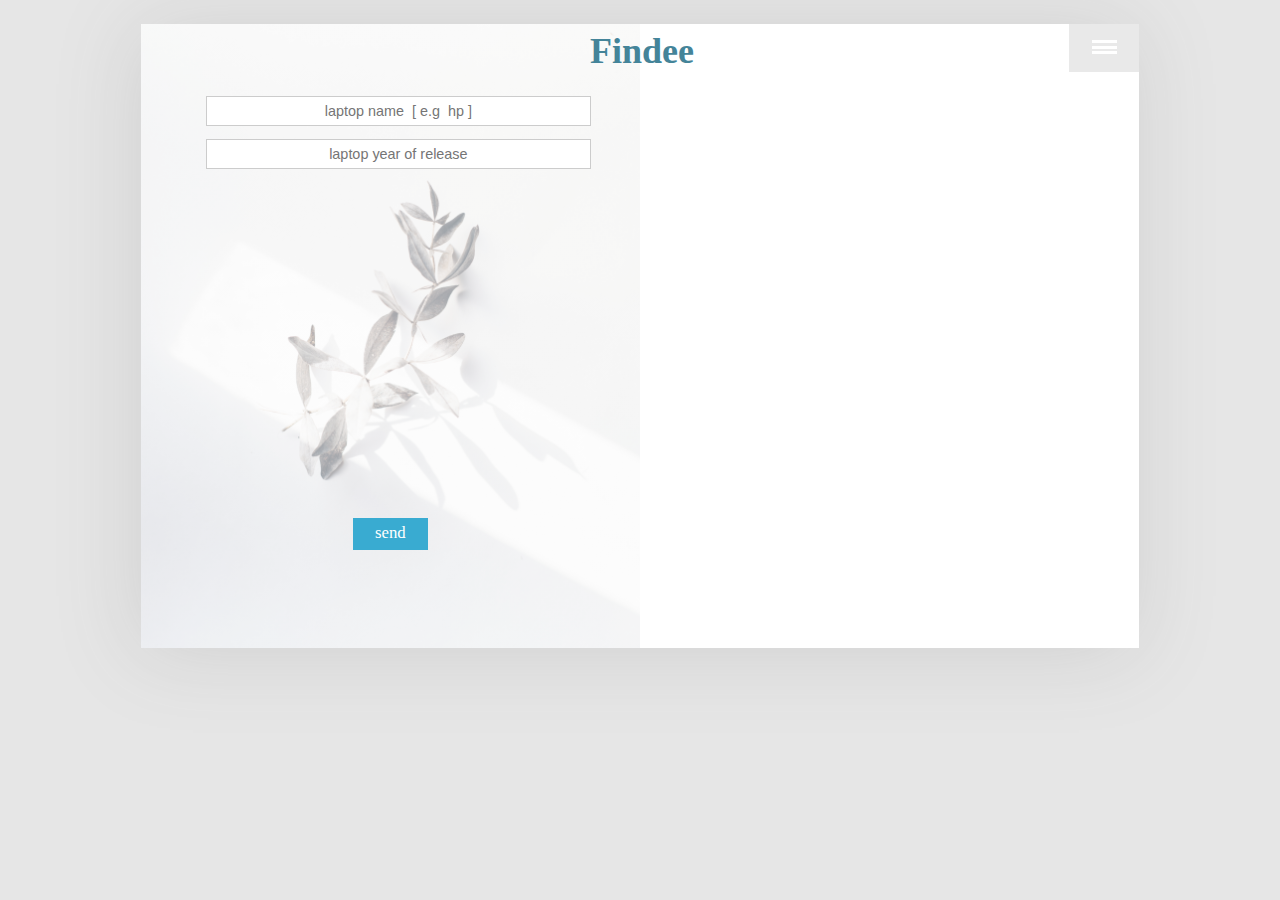
<file: index.html>
<!DOCTYPE html>
<html>
    <head>
        <title>Findee</title>
        <link type="text/css" rel="stylesheet" href="./sass/home.css">
    </head>
    <body>
        

         <div class="contaneir">
            <h1>Findee</h1>
        
              <div class="twoo">
                        <div class="contaneir__left">
                            <input id="Gee" type="text" class="contaneir__left--input one"  placeholder="laptop name  [ e.g  hp ]">
                            <input id="Aee"  type="text" class="contaneir__left--input two" placeholder="laptop year of release">
                            <div class="styler__button">send</div>

                            <div class="element">
                                <!---
                                <div class="laptop__name">%laptopName%</div>
                                <div class="laptop__yearOfRelease">%yearOfRelease%</div>
                                <div class="laptop__batteryModel">%batteryModel%</div>
                                <div class="laptop__batteryPrice">%batteryPrice%</div>
                                -->
                            </div>
                        </div>
        
                        <div class="contaneir__right">      
                            <div class="image__contaneir">
                                <!------
                                        <img class="image"src= ./img/IMG-20201006-WA0005.jpg>
                                        <img class="image"src= ./img/IMG-20201006-WA0005.jpg>
                                        <div class="all__sider">
                                            <img class="imageB"src= ./img/IMG-20201006-WA0005.jpg>
                                            <img class="imageB"src= ./img/IMG-20201006-WA0005.jpg>
                                            <img class="imageB"src= ./img/IMG-20201006-WA0005.jpg>
                                            <img class="imageB"src= ./img/IMG-20201006-WA0005.jpg>
                                        </div>
                                -->                        
                        </div>
                    </div>

              </div>

              <div class="popUp">
                  <div class="popUp__remove">
                    <svg class="popUp__remove--icon">
                        <use xlink:href="./img/SVG/sprite.svg#icon-minus"></use>
                    </svg>
                    remove
                  </div>
                  <div class="popUp__text">Please enter something in both input fields</div>
              </div>

              <div class="back">back</div>

              <div class="popUp2">
                <div class="popUp2__remove">
                  <svg class="popUp2__remove--icon">
                      <use xlink:href="./img/SVG/sprite.svg#icon-minus"></use>
                  </svg>
                  remove
                </div>
                <div class="popUp2__text">We don't recognise this laptop 
                           please click the burger icon on your top right corner
                           and see if you can find your battery model.
                </div>
              </div>
             <div class="burger__icon">
                 <div class="burger__icon--one"></div>
                 <div class="burger__icon--two"></div>
                 <div class="burger__icon--three"></div>
             </div>

            </div>
        </div>

        
            <!---navigation bar content-->
            <div class="nav__contaneir">
                <h1>Findee</h1>
                <div class="nav__contaneir--remover">
                    <svg class="nav__contaneirRemover--icon">
                        <use xlink:href="./img/SVG/sprite.svg#icon-cross"></use>
                    </svg>
                </div>
    
                <!----CONTANEIR FOR ALPTOP AND BATTERY-->
                <div class="contaneir__grid">

                    <!--LAPTOP-->
                    <div class="contaneir__grid--laptop">
                        <div class="laptop__brand">
                            <svg class="iconn">
                                <use xlink:href="./img/brands/SVG/sprite.svg#icon-dell"></use>
                            </svg>
                        </div>
                        <div class="laptop__actual"><img src="img/dell-xps-13.png" class="ema"></div>
                        <div class="laptop__description">Laptop name: Dell Latitude</div>
                        <div class="laptop__images">
                            <div class="image__left"><img src="img/dell-xps-13.png" class="emae"></div>
                            <div class="image__right"><img src="img/dell-xps-13.png" class="emae"></div>
                            <div class="image__front"><img src="img/dell-xps-13.png" class="emae"></div>
                            <div class="image__back"><img src="img/dell-xps-13.png" class="emae"></div>  
                        </div>
                    </div>

                    <!--BATTERY-->
                    <div class="contaneir__grid--battery">
                        <div class="battery__main"><img class="bb"src= ./img/IMG-20201006-WA0007.jpg></div>
                    </div>

                </div>


                <!----CONTANEIR FOR ALPTOP AND BATTERY-->
                <div class="contaneir__grid">

                    <!--LAPTOP-->
                    <div class="contaneir__grid--laptop">
                        <div class="laptop__brand">
                            <svg class="iconn">
                                <use xlink:href="./img/brands/SVG/sprite.svg#icon-apple"></use>
                            </svg>
                        </div>
                        <div class="laptop__actual"><img src="./img/macbook-pro-15.jpg" class="ema"></div>
                        <div class="laptop__description">Laptop name: MacBook 3 series</div>
                        <div class="laptop__images">
                            <div class="image__left"><img src="./img/samsung-notebook-9.jpg" class="emae"></div>
                            <div class="image__right"><img src="./img/samsung-notebook-9.jpg" class="emae"></div>
                            <div class="image__front"><img src="./img/samsung-notebook-9.jpg" class="emae"></div>
                            <div class="image__back"><img src="./img/samsung-notebook-9.jpg" class="emae"></div>  
                        </div>
                    </div>

                    <!--BATTERY-->
                    <div class="contaneir__grid--battery">
                        <div class="battery__main"><img class="bb"src= ./img/IMG-20201006-WA0010.jpg></div>
                    </div>

                </div>

            </div>

            <div class="developer__side">
                <div class="developer__side--info">
                    <div class="justText">!! Hello Developer</div>
                    <input type="text" placeholder="laptop name" class="namee">
                    <input type="text" placeholder="year of release" class="year">
                    <input type="text" placeholder="batteryModel" class="batteryModel">
                </div>
                <div class="developer__side--pic">
                   <div class="border">
                       <!---
                        
                       -->
                       <input type="file" class="img" name="img" accept="image/*">
                       <input type="submit" class="subb">
                   </div>
                </div>
            </div>

        <script src="sass/script.js"></script>
    </body>
</html>





<!---
    <div class="text">available brands:</div>
    <div class="icons">
    <div class="brand">

        </div>
        <div class="brand">
        <svg class="brand__icon">
            <use xlink:href="./img/brands/SVG/sprite.svg#icon-dell"></use>
        </svg>
        </div>
        <div class="brand">
        <svg class="brand__icon">
            <use  xlink:href="./img/brands/SVG/sprite.svg#icon-apple"></use>
        </svg>
        </div>
        <div class="brand">
        <svg class="brand__icon" id="a">
            <use xlink:href="./img/brands/SVG/sprite.svg#icon-lenovo"></use>
        </svg>
        </div>
        <div class="brand">
        <svg class="brand__icon" id="b">
            <use xlink:href="./img/brands/SVG/sprite.svg#icon-samsung"></use>
        </svg>
        </div>
-->
</file>
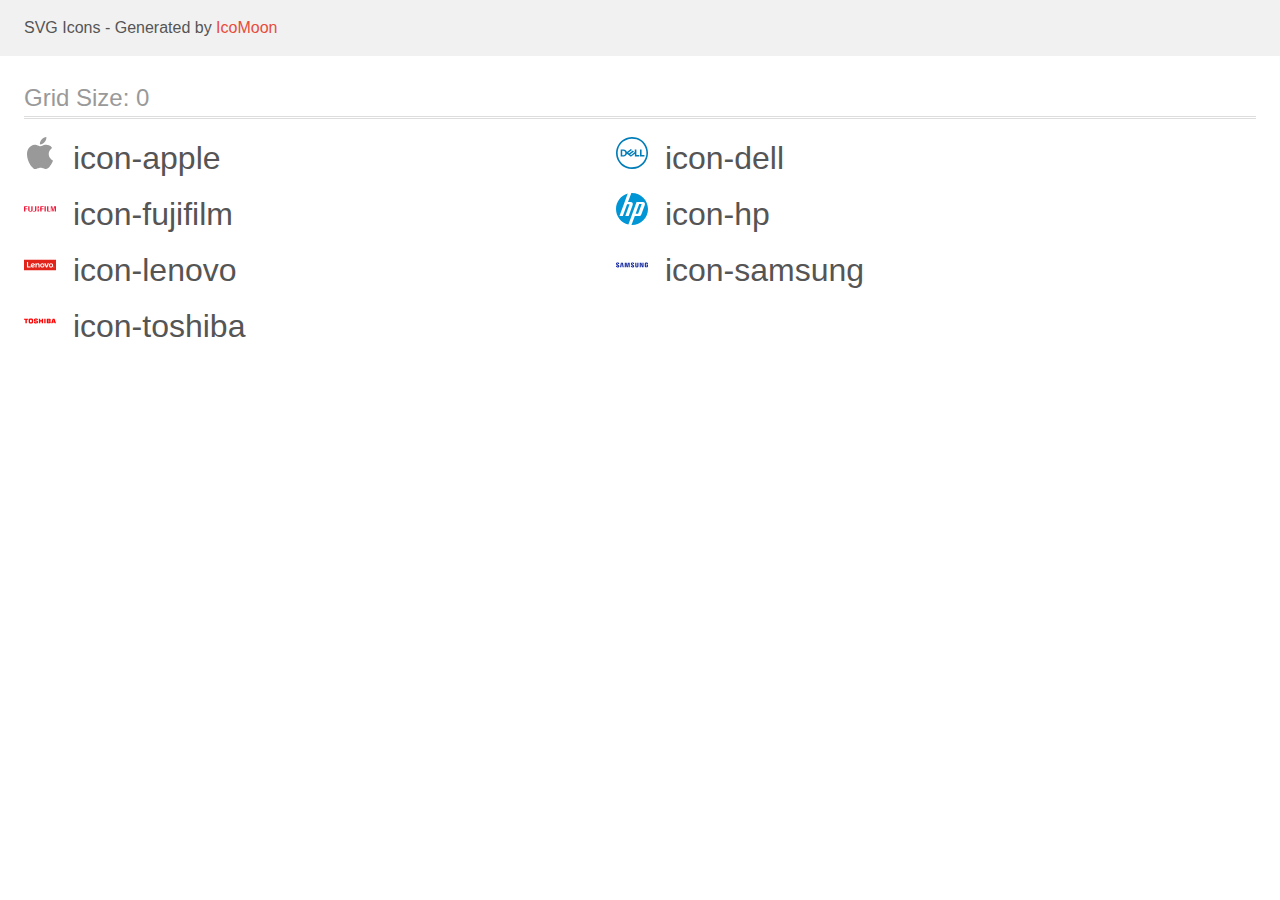
<file: img/brands/demo.html>
<!doctype html>
<html>
<head>
    <title>IcoMoon - SVG Icons</title>
    <meta charset="utf-8">
    <meta name="viewport" content="width=device-width, initial-scale=1">
    <link rel="stylesheet" href="demo-files/demo.css">
    <link rel="stylesheet" href="style.css">
</head>
<body>
<svg aria-hidden="true" style="position: absolute; width: 0; height: 0; overflow: hidden;" version="1.1" xmlns="http://www.w3.org/2000/svg" xmlns:xlink="http://www.w3.org/1999/xlink">
<defs>
<symbol id="icon-apple" viewBox="0 0 32 32">
<path fill="#999" style="fill: var(--color1, #999)" d="M9.437 31.4c-0.631-0.421-1.191-0.937-1.659-1.533-0.511-0.617-0.984-1.267-1.419-1.939-1.021-1.493-1.82-3.127-2.373-4.848-0.667-2.003-0.991-3.92-0.991-5.796 0-2.093 0.453-3.92 1.336-5.453 0.653-1.2 1.627-2.204 2.8-2.909 1.133-0.707 2.453-1.093 3.787-1.12 0.467 0 0.973 0.067 1.507 0.2 0.387 0.107 0.853 0.28 1.427 0.493 0.733 0.28 1.133 0.453 1.267 0.493 0.427 0.16 0.787 0.227 1.067 0.227 0.213 0 0.52-0.067 0.86-0.173 0.193-0.067 0.56-0.187 1.080-0.413 0.515-0.187 0.923-0.347 1.247-0.467 0.493-0.147 0.971-0.28 1.4-0.347 0.52-0.080 1.036-0.107 1.531-0.067 0.947 0.067 1.813 0.267 2.587 0.56 1.36 0.547 2.457 1.4 3.276 2.613-0.347 0.213-0.667 0.461-0.967 0.733-0.649 0.573-1.2 1.253-1.64 2.007-0.573 1.027-0.867 2.187-0.859 3.36 0.020 1.444 0.387 2.713 1.12 3.813 0.516 0.8 1.205 1.485 2.045 2.048 0.413 0.28 0.776 0.473 1.12 0.6-0.16 0.5-0.336 0.987-0.54 1.467-0.463 1.076-1.013 2.107-1.667 3.080-0.576 0.84-1.029 1.467-1.373 1.88-0.536 0.64-1.053 1.12-1.573 1.463-0.573 0.38-1.247 0.581-1.936 0.581-0.467 0.020-0.933-0.040-1.379-0.169-0.387-0.127-0.768-0.269-1.141-0.431-0.391-0.179-0.795-0.331-1.207-0.453-0.507-0.133-1.027-0.197-1.552-0.196-0.533 0-1.053 0.067-1.547 0.193-0.413 0.117-0.813 0.261-1.209 0.433-0.56 0.233-0.927 0.387-1.14 0.453-0.432 0.128-0.875 0.205-1.32 0.233-0.693 0-1.339-0.2-1.964-0.617zM18.576 6.787c-0.907 0.453-1.768 0.645-2.631 0.581-0.133-0.861 0-1.747 0.36-2.716 0.32-0.827 0.747-1.573 1.333-2.24 0.613-0.693 1.347-1.267 2.173-1.68 0.88-0.453 1.72-0.693 2.52-0.733 0.107 0.907 0 1.8-0.333 2.76-0.304 0.853-0.757 1.64-1.333 2.347-0.58 0.693-1.3 1.267-2.089 1.681z"></path>
</symbol>
<symbol id="icon-dell" viewBox="0 0 32 32">
<path fill="#007db8" style="fill: var(--color2, #007db8)" d="M23.951 19.467v-7.035h1.629v5.605h2.853v1.427zM10.905 15.083l3.973-3.056c0.375 0.304 0.747 0.611 1.121 0.916l-3.769 2.853 0.815 0.713 3.769-2.955c0.375 0.304 0.747 0.611 1.121 0.917-0.431 0.366-1.658 1.334-2.89 2.295l-0.879 0.66 0.813 0.715 3.773-3.060-0.001-2.648h1.631v5.605h2.955v1.427h-4.483v-2.649c-1.327 1.017-2.649 2.039-3.975 3.056l-3.975-3.056c-0.192 0.972-0.871 1.813-1.749 2.259-0.38 0.196-0.796 0.32-1.22 0.368-0.244 0.029-0.489 0.023-0.735 0.023h-2.513v-7.032h2.899c0.792 0.008 1.518 0.287 2.091 0.748l-0.007-0.005c0.605 0.48 1.037 1.163 1.236 1.907zM6.219 13.86v4.28l1.271-0.001c0.56-0.019 1.054-0.286 1.378-0.694l0.003-0.004c0.315-0.393 0.506-0.897 0.506-1.446 0-0.392-0.097-0.762-0.269-1.085l0.006 0.013c-0.266-0.507-0.731-0.88-1.288-1.018l-0.014-0.003c-0.221-0.053-0.451-0.040-0.676-0.043zM15.76 0h0.449c2.641 0.036 5.117 0.709 7.292 1.872l-0.085-0.042c2.209 1.178 4.049 2.775 5.47 4.699l0.031 0.044c1.883 2.541 3.032 5.725 3.083 9.175l0 0.012v0.48c-0.054 4.152-1.686 7.913-4.322 10.719l0.008-0.008c-2.873 3.063-6.927 4.989-11.432 5.049l-0.011 0h-0.481c-1.995-0.031-3.89-0.423-5.635-1.112l0.108 0.038c-2.231-0.882-4.13-2.166-5.695-3.777l-0.004-0.004c-1.67-1.716-2.962-3.808-3.735-6.137l-0.033-0.113c-0.462-1.385-0.741-2.981-0.768-4.639l-0-0.013v-0.481c0.056-3.184 1.040-6.128 2.692-8.585l-0.036 0.057c1.582-2.364 3.7-4.252 6.188-5.52l0.092-0.043c1.988-1.016 4.33-1.628 6.81-1.669l0.014-0zM15.556 1.64c-3.268 0.096-6.244 1.275-8.6 3.187l0.026-0.021c-1.959 1.586-3.477 3.642-4.392 5.999l-0.033 0.098c-0.586 1.513-0.926 3.264-0.926 5.094 0 2.072 0.435 4.043 1.22 5.825l-0.036-0.093c1.061 2.4 2.675 4.389 4.688 5.867l0.040 0.028c1.791 1.319 3.954 2.238 6.304 2.585l0.078 0.009c1.941 0.279 3.94 0.165 5.835-0.347 2.688-0.741 4.98-2.165 6.759-4.074l0.008-0.009c1.772-1.898 3.037-4.291 3.566-6.949l0.015-0.091c0.167-0.827 0.262-1.778 0.262-2.751 0-1.24-0.155-2.443-0.447-3.592l0.022 0.101c-1.232-4.82-4.782-8.602-9.363-10.139l-0.101-0.029c-1.33-0.449-2.862-0.708-4.454-0.708-0.165 0-0.33 0.003-0.493 0.008l0.024-0.001z"></path>
</symbol>
<symbol id="icon-fujifilm" viewBox="0 0 32 32">
<path fill="#ed1a3a" style="fill: var(--color3, #ed1a3a)" d="M0.645 13.337c-0.644 0-0.645 0.317-0.645 0.711v4.439h1.048c0.22 0.004 0.32-0.076 0.324-0.276v-2.075h1.925c0.045 0 0.073-0.024 0.073-0.069v-0.52h-1.997v-1.307c0-0.231 0.115-0.34 0.344-0.34h1.696c0.049 0 0.065-0.032 0.065-0.067v-0.496zM11.308 13.337c-0.148 0-0.263 0.069-0.263 0.28v3.539c0 0.503-0.191 0.843-0.764 0.924-0.387 0.055-0.904 0.040-1.129 0.032v0.432c0 0.040 0.019 0.069 0.065 0.080 0.033 0.008 0.277 0.039 0.827 0.039 0.963 0 1.405-0.208 1.66-0.389 0.487-0.351 0.66-0.767 0.66-1.589v-3.347zM4.468 13.337c-0.197 0-0.259 0.093-0.259 0.265v3.544c0 0.717 0.347 1.155 1.085 1.377 0.617 0.187 1.613 0.183 2.268 0.004 0.493-0.133 1.049-0.497 1.049-1.383v-3.808h-1.027c-0.229 0-0.292 0.097-0.292 0.261v3.664c0 0.392-0.084 0.591-0.305 0.715-0.323 0.18-0.86 0.177-1.177-0.005-0.236-0.137-0.284-0.373-0.284-0.711v-3.924zM16.879 13.337c-0.644 0-0.644 0.319-0.644 0.711v1.327c0 0.027-0.013 0.039-0.024 0.051l-0.903 0.711h0.927v2.351h1.048c0.219 0.004 0.32-0.076 0.323-0.276v-2.075h1.925c0.045 0 0.073-0.024 0.073-0.069v-0.52h-1.999v-1.307c0-0.231 0.116-0.34 0.344-0.34h1.699c0.048 0 0.067-0.032 0.067-0.067v-0.496zM21.813 13.337h-1.024c-0.233 0-0.296 0.109-0.296 0.271v4.88h1.044c0.184 0 0.276-0.056 0.276-0.272zM24.376 13.337h-1.013c-0.231-0.004-0.305 0.088-0.305 0.284v4.144c0 0.344 0.101 0.721 0.788 0.721h2.224c0.059 0 0.087-0.036 0.087-0.088v-0.468h-1.373c-0.273-0.013-0.407-0.153-0.407-0.424zM32 13.337h-1.525c-0.26 0-0.408 0.123-0.467 0.355l-0.84 3.551h-0.024l-0.867-3.904h-1.187c-0.229 0-0.301 0.117-0.301 0.299v4.849h0.501c0.080 0 0.115-0.040 0.115-0.123v-4.065h0.079l1.072 4.188h0.703c0.265 0 0.364-0.108 0.429-0.371l0.963-3.817h0.077v4.188h0.937c0.229 0 0.335-0.089 0.335-0.316zM13.856 13.339c-0.231 0-0.293 0.112-0.293 0.273v2.493l1.24-0.973c0.048-0.037 0.075-0.067 0.077-0.147v-1.647zM13.563 16.136v2.351h1.041c0.184 0 0.277-0.053 0.277-0.271v-2.080z"></path>
</symbol>
<symbol id="icon-hp" viewBox="0 0 32 32">
<path fill="#0096d6" style="fill: var(--color4, #0096d6)" d="M16 32h-0.533l3.333-8.933h4.533c0.8 0 1.6-0.667 1.867-1.333l3.6-9.733c0.533-1.6-0.4-2.933-2-2.933h-6.267l-5.2 14.4-2.933 8.133c-7.2-1.733-12.4-8-12.4-15.6 0-7.333 4.933-13.467 11.733-15.467l-3.067 8.533-5.2 14h3.333l4.267-11.867h2.533l-4.267 11.867h3.333l4-11.067c0.533-1.6-0.267-2.933-2-2.933h-2.667l3.333-9.067h0.667c8.8 0 16 7.2 16 16s-7.2 16-16 16zM25.733 11.067h-2.533l-3.6 9.733h2.533z"></path>
</symbol>
<symbol id="icon-lenovo" viewBox="0 0 32 32">
<path fill="#e2231a" style="fill: var(--color5, #e2231a)" d="M27.005 15.228c-0.003-0-0.006-0-0.009-0-0.596 0-1.080 0.484-1.080 1.080 0 0.026 0.001 0.052 0.003 0.078l-0-0.003c-0 0.011-0.001 0.024-0.001 0.037 0 0.612 0.492 1.11 1.102 1.119h0.001c0 0 0 0 0.001 0 0.601 0 1.088-0.487 1.088-1.088 0-0.024-0.001-0.048-0.002-0.071l0 0.003c0-0.011 0.001-0.024 0.001-0.037 0-0.612-0.492-1.109-1.103-1.117h-0.001zM18.325 15.228c-0.003-0-0.006-0-0.009-0-0.596 0-1.080 0.484-1.080 1.080 0 0.026 0.001 0.052 0.003 0.078l-0-0.003c-0 0.011-0.001 0.024-0.001 0.037 0 0.612 0.492 1.11 1.102 1.119h0.001c0 0 0 0 0.001 0 0.601 0 1.088-0.487 1.088-1.088 0-0.024-0.001-0.048-0.002-0.071l0 0.003c0-0.011 0.001-0.024 0.001-0.037 0-0.612-0.492-1.109-1.103-1.117h-0.001zM8.977 15.159c-0.011-0-0.024-0.001-0.037-0.001-0.338 0-0.638 0.16-0.83 0.408l-0.002 0.002c-0.154 0.213-0.246 0.478-0.246 0.766 0 0.076 0.006 0.151 0.019 0.223l-0.001-0.008 1.969-0.816c-0.148-0.341-0.481-0.575-0.87-0.575-0.001 0-0.003 0-0.004 0h0zM0 10.667v10.667h32v-10.667zM6.675 18.436h-3.705v-5.333h1.143v4.299h2.563zM9.097 17.608c0.011 0 0.023 0 0.036 0 0.44 0 0.841-0.165 1.145-0.436l-0.002 0.001 0.712 0.548c-0.488 0.485-1.16 0.784-1.902 0.784-0.002 0-0.004 0-0.006 0h0c-0.063 0.007-0.135 0.010-0.209 0.010-1.174 0-2.125-0.952-2.125-2.125s0.952-2.125 2.125-2.125c0.030 0 0.060 0.001 0.089 0.002l-0.004-0c0.031-0.002 0.067-0.003 0.103-0.003 0.601 0 1.141 0.257 1.517 0.668l0.001 0.002c0.261 0.314 0.438 0.706 0.492 1.136l0.001 0.011-2.883 1.2c0.222 0.204 0.519 0.33 0.846 0.33 0.022 0 0.045-0.001 0.067-0.002l-0.003 0zM15.608 18.436h-1.127v-2.336c-0.020-0.484-0.417-0.869-0.905-0.869-0.016 0-0.031 0-0.047 0.001l0.002-0c-0.016-0.001-0.035-0.002-0.053-0.002-0.482 0-0.874 0.388-0.88 0.869v2.337h-1.124v-4.105h1.128v0.588c0.312-0.399 0.793-0.654 1.333-0.657h0.001c0.026-0.002 0.057-0.002 0.088-0.002 0.873 0 1.58 0.707 1.58 1.58 0 0.018-0 0.036-0.001 0.054l0-0.003zM18.253 18.505c-1.134-0.049-2.035-0.98-2.035-2.122 0-1.173 0.951-2.124 2.124-2.124s2.124 0.951 2.124 2.123v0c-0.005 1.174-0.958 2.124-2.133 2.124-0.028 0-0.056-0.001-0.084-0.002l0.004 0zM21.987 18.435l-1.689-4.104h1.288l1.019 2.8 1.019-2.8h1.288l-1.689 4.104zM26.935 18.505c-1.134-0.049-2.035-0.98-2.035-2.122 0-1.173 0.951-2.124 2.124-2.124s2.124 0.951 2.124 2.123v0c-0.005 1.174-0.958 2.124-2.133 2.124-0.028 0-0.056-0.001-0.084-0.002l0.004 0zM29.601 17.948h-0.188v0.488h-0.113v-0.488h-0.183v-0.103h0.483zM30.323 18.436h-0.109v-0.42l-0.183 0.284h-0.017l-0.181-0.284v0.42h-0.109v-0.591h0.12l0.179 0.28 0.179-0.28h0.117z"></path>
</symbol>
<symbol id="icon-samsung" viewBox="0 0 32 32">
<path fill="#1428a0" style="fill: var(--color6, #1428a0)" d="M26.422 13.708l0.061 3.591h-0.031l-1.039-3.591h-1.712v4.523h1.131l-0.061-3.713h0.031l1.115 3.713h1.635v-4.523zM4.89 13.708l-0.856 4.569h1.238l0.627-4.157h0.031l0.611 4.157h1.223l-0.841-4.569zM11.797 13.708l-0.565 3.484h-0.031l-0.565-3.484h-1.864l-0.092 4.569h1.146l0.031-4.111h0.015l0.764 4.111h1.161l0.764-4.111h0.031l0.030 4.111h1.146l-0.107-4.569zM2.109 16.978c0.046 0.107 0.031 0.26 0.015 0.336-0.031 0.153-0.137 0.306-0.443 0.306-0.29 0-0.458-0.168-0.458-0.413v-0.443h-1.223v0.351c0 1.024 0.81 1.329 1.666 1.329 0.825 0 1.513-0.29 1.62-1.039 0.061-0.397 0.015-0.657 0-0.749-0.214-0.963-1.956-1.238-2.078-1.773-0.015-0.092-0.015-0.183 0-0.245 0.031-0.153 0.138-0.306 0.413-0.306s0.428 0.168 0.428 0.413v0.275h1.146v-0.321c0-0.993-0.902-1.146-1.543-1.146-0.81 0-1.482 0.275-1.605 1.009-0.031 0.199-0.046 0.382 0.015 0.611 0.183 0.947 1.819 1.223 2.048 1.803zM16.978 16.978c0.046 0.107 0.030 0.245 0.015 0.336-0.031 0.153-0.138 0.306-0.443 0.306-0.29 0-0.458-0.168-0.458-0.413v-0.443h-1.223v0.351c0 1.009 0.795 1.314 1.651 1.314 0.825 0 1.498-0.275 1.605-1.039 0.061-0.397 0.015-0.642 0-0.749-0.183-0.947-1.91-1.238-2.032-1.757-0.015-0.092-0.015-0.183 0-0.245 0.031-0.153 0.137-0.306 0.413-0.306 0.26 0 0.428 0.168 0.428 0.413v0.275h1.131v-0.321c0-0.993-0.886-1.146-1.528-1.146-0.81 0-1.467 0.26-1.589 1.009-0.031 0.199-0.031 0.382 0.015 0.611 0.183 0.947 1.788 1.207 2.017 1.803zM20.829 17.589c0.321 0 0.413-0.214 0.443-0.336 0.015-0.046 0.015-0.122 0.015-0.168v-3.377h1.161v3.286c0 0.092 0 0.26-0.015 0.306-0.076 0.856-0.749 1.131-1.589 1.131s-1.513-0.275-1.589-1.131c0-0.046-0.015-0.214-0.015-0.306v-3.286h1.161v3.377c0 0.061 0 0.122 0.015 0.168 0 0.122 0.092 0.336 0.413 0.336zM30.365 17.543c0.336 0 0.443-0.214 0.474-0.336 0.015-0.046 0.015-0.122 0.015-0.168v-0.657h-0.474v-0.672h1.62v1.223c0 0.092 0 0.153-0.015 0.306-0.076 0.84-0.795 1.131-1.605 1.131s-1.528-0.29-1.605-1.131c-0.015-0.153-0.015-0.214-0.015-0.306v-1.925c0-0.077 0.015-0.229 0.015-0.306 0.107-0.856 0.795-1.131 1.605-1.131s1.513 0.275 1.605 1.131c0.015 0.137 0.015 0.306 0.015 0.306v0.153h-1.146v-0.26c0 0 0-0.107-0.015-0.168-0.015-0.107-0.107-0.336-0.458-0.336-0.336 0-0.428 0.214-0.458 0.336-0.015 0.061-0.015 0.138-0.015 0.214v2.094c0 0.061 0 0.122 0.015 0.168 0 0.122 0.122 0.336 0.443 0.336z"></path>
</symbol>
<symbol id="icon-toshiba" viewBox="0 0 32 32">
<path fill="#f00" style="fill: var(--color7, #f00)" d="M6.899 13.563c-1.42 0-2.104 0.249-2.2 1.531-0.019 0.251-0.030 0.543-0.030 0.838 0 0.024 0 0.049 0 0.073l-0-0.004c0 0.291 0.005 0.601 0.028 0.907 0.097 1.28 0.781 1.531 2.2 1.531 1.42 0 2.107-0.251 2.204-1.531 0.024-0.305 0.029-0.616 0.029-0.907 0-0.289-0.007-0.601-0.029-0.907-0.097-1.28-0.784-1.531-2.203-1.531zM11.952 13.563c-0.547 0-1.093 0.053-1.313 0.161-0.429 0.208-0.727 0.507-0.727 1.36 0 0.5 0.133 0.872 0.391 1.061 0.375 0.28 0.737 0.307 1.747 0.36 0.407 0.021 0.627 0.104 0.627 0.453 0 0.443-0.392 0.443-0.752 0.443-0.373 0-0.488-0.033-0.613-0.128-0.112-0.084-0.14-0.235-0.141-0.464h-1.267c0 0.649 0.013 1.179 0.627 1.445 0.547 0.24 2.227 0.24 2.731 0.019 0.437-0.193 0.751-0.449 0.751-1.325 0-0.607-0.121-0.98-0.587-1.255-0.331-0.196-1.26-0.227-1.731-0.256-0.344-0.021-0.475-0.147-0.475-0.451 0-0.396 0.38-0.411 0.707-0.411 0.269 0 0.453 0.024 0.585 0.14 0.051 0.052 0.115 0.132 0.117 0.409h1.263c0-0.544-0.019-1.131-0.607-1.401-0.233-0.107-0.783-0.161-1.332-0.161zM14.893 13.645v4.709h1.328v-1.816h1.541v1.816h1.328v-4.709h-1.328v1.72h-1.541v-1.72zM20.257 13.645v4.709h1.336v-4.709zM22.779 13.645v4.709h2.516c1.159 0 1.549-0.501 1.549-1.269 0-0.535-0.123-1.007-0.857-1.192 0.592-0.152 0.765-0.505 0.765-1.016 0-1.035-0.649-1.232-1.575-1.232zM28.609 13.645l-1.424 4.709h1.383l0.249-0.873h1.547l0.253 0.873h1.383l-1.427-4.709zM0 13.648v1.175h1.407v3.533h1.407v-3.533h1.407v-1.173zM6.899 14.664c0.557 0 0.844 0.084 0.88 0.809 0.005 0.113 0.013 0.268 0.013 0.527 0 0.26-0.008 0.413-0.013 0.527-0.036 0.725-0.323 0.809-0.88 0.809s-0.844-0.084-0.88-0.809c-0.007-0.14-0.011-0.305-0.011-0.47 0-0.020 0-0.040 0-0.059v0.003c0-0.259 0.004-0.413 0.011-0.527 0.036-0.725 0.323-0.809 0.88-0.809zM24.107 14.724h0.92c0.24 0 0.391 0.113 0.391 0.388 0 0.235-0.149 0.38-0.391 0.38h-0.92zM29.588 14.809h0.008l0.472 1.627h-0.951zM24.108 16.419h0.919c0.372 0 0.449 0.165 0.449 0.431s-0.147 0.427-0.449 0.427h-0.92z"></path>
</symbol>
</defs>
</svg>

<header class="bgc1 clearfix">
<div class="mhl">
    <p>SVG Icons - Generated by <a href="https://icomoon.io/app">IcoMoon</a></p>
</div>
</header>
    <div class="clearfix mhl ptl">
        <h1 class="mvm mtn fgc1">Grid Size: 0</h1>
        <div class="glyph fs1">
            <div class="clearfix pbs">
                <svg class="icon icon-apple"><use xlink:href="#icon-apple"></use></svg><span class="name"> icon-apple</span>
            </div>
        </div>
        <div class="glyph fs1">
            <div class="clearfix pbs">
                <svg class="icon icon-dell"><use xlink:href="#icon-dell"></use></svg><span class="name"> icon-dell</span>
            </div>
        </div>
        <div class="glyph fs1">
            <div class="clearfix pbs">
                <svg class="icon icon-fujifilm"><use xlink:href="#icon-fujifilm"></use></svg><span class="name"> icon-fujifilm</span>
            </div>
        </div>
        <div class="glyph fs1">
            <div class="clearfix pbs">
                <svg class="icon icon-hp"><use xlink:href="#icon-hp"></use></svg><span class="name"> icon-hp</span>
            </div>
        </div>
        <div class="glyph fs1">
            <div class="clearfix pbs">
                <svg class="icon icon-lenovo"><use xlink:href="#icon-lenovo"></use></svg><span class="name"> icon-lenovo</span>
            </div>
        </div>
        <div class="glyph fs1">
            <div class="clearfix pbs">
                <svg class="icon icon-samsung"><use xlink:href="#icon-samsung"></use></svg><span class="name"> icon-samsung</span>
            </div>
        </div>
        <div class="glyph fs1">
            <div class="clearfix pbs">
                <svg class="icon icon-toshiba"><use xlink:href="#icon-toshiba"></use></svg><span class="name"> icon-toshiba</span>
            </div>
        </div>
  </div>
<script defer src="svgxuse.js"></script>
</body>
</html>
</file>
<file: sass/home.css>
*,
*::before,
*::after {
  margin: 0;
  padding: 0;
  -webkit-box-sizing: border-box;
          box-sizing: border-box;
}

body {
  font-family: Poppins;
  font-weight: 300;
  background-color: rgba(85, 85, 85, 0.15);
  position: relative;
}

h1 {
  font-size: 2.25rem;
  color: #448499;
  font-family: Poppins;
  text-align: center;
  position: absolute;
  top: 1%;
  left: 45%;
}

.image__contaneir {
  -webkit-transition: 2s ease-in;
  transition: 2s ease-in;
}

.contaneir {
  background-color: #fff;
  width: 78%;
  height: 39rem;
  margin: 1.5rem auto 0;
  -webkit-box-shadow: 4px -4px 5rem rgba(85, 85, 85, 0.15);
          box-shadow: 4px -4px 5rem rgba(85, 85, 85, 0.15);
  -webkit-box-shadow: -4px 4px 5rem rgba(85, 85, 85, 0.15);
          box-shadow: -4px 4px 5rem rgba(85, 85, 85, 0.15);
  position: relative;
}

.burger__icon {
  width: 7%;
  height: 3rem;
  background-color: rgba(211, 211, 211, 0.5);
  padding: 1rem;
  cursor: pointer;
  display: -webkit-box;
  display: -ms-flexbox;
  display: flex;
  -webkit-box-orient: vertical;
  -webkit-box-direction: normal;
      -ms-flex-direction: column;
          flex-direction: column;
  -webkit-box-align: center;
      -ms-flex-align: center;
          align-items: center;
  position: absolute;
  top: 0;
  left: 93%;
}

.burger__icon--one {
  width: 65%;
  height: .3vh;
  background-color: white;
  margin-bottom: .2rem;
}

.burger__icon--two {
  width: 65%;
  height: .3vh;
  background-color: white;
  margin-bottom: .18rem;
}

.burger__icon--three {
  width: 65%;
  height: .3vh;
  background-color: white;
}

@-webkit-keyframes MoveUp {
  0% {
    opacity: 100%;
  }
  100% {
    opacity: 0;
    -webkit-transform: translateY(-4rem);
            transform: translateY(-4rem);
  }
}

@keyframes MoveUp {
  0% {
    opacity: 100%;
  }
  100% {
    opacity: 0;
    -webkit-transform: translateY(-4rem);
            transform: translateY(-4rem);
  }
}

@-webkit-keyframes moveUp {
  0% {
    opacity: 100%;
  }
  100% {
    opacity: 0;
    -webkit-transform: translateX(-4rem);
            transform: translateX(-4rem);
    display: none;
  }
}

@keyframes moveUp {
  0% {
    opacity: 100%;
  }
  100% {
    opacity: 0;
    -webkit-transform: translateX(-4rem);
            transform: translateX(-4rem);
    display: none;
  }
}

@-webkit-keyframes move {
  0% {
    opacity: 0;
  }
  50% {
    opacity: 70%;
  }
  100% {
    opacity: 100%;
  }
}

@keyframes move {
  0% {
    opacity: 0;
  }
  50% {
    opacity: 70%;
  }
  100% {
    opacity: 100%;
  }
}

@-webkit-keyframes slideIn {
  0% {
    opacity: 0;
    -webkit-transform: translateX(0.5rem);
            transform: translateX(0.5rem);
  }
  50% {
    opacity: 50%;
  }
  100% {
    opacity: 100%;
    -webkit-transform: translateX(0);
            transform: translateX(0);
  }
}

@keyframes slideIn {
  0% {
    opacity: 0;
    -webkit-transform: translateX(0.5rem);
            transform: translateX(0.5rem);
  }
  50% {
    opacity: 50%;
  }
  100% {
    opacity: 100%;
    -webkit-transform: translateX(0);
            transform: translateX(0);
  }
}

@-webkit-keyframes fadeOut {
  0% {
    opacity: 100%;
  }
  100% {
    opacity: 0;
  }
}

@keyframes fadeOut {
  0% {
    opacity: 100%;
  }
  100% {
    opacity: 0;
  }
}

@-webkit-keyframes slideInner {
  0% {
    opacity: 60%;
    -webkit-transform: translateX(8rem);
            transform: translateX(8rem);
  }
  100% {
    opacity: 100%;
    -webkit-transform: translateX(0);
            transform: translateX(0);
  }
}

@keyframes slideInner {
  0% {
    opacity: 60%;
    -webkit-transform: translateX(8rem);
            transform: translateX(8rem);
  }
  100% {
    opacity: 100%;
    -webkit-transform: translateX(0);
            transform: translateX(0);
  }
}

.contaneir__left {
  width: 100%;
  height: 39rem;
  -webkit-box-flex: 0;
      -ms-flex: 0 0 50%;
          flex: 0 0 50%;
  background-image: -webkit-gradient(linear, left top, left bottom, from(rgba(255, 255, 255, 0.6)), to(rgba(255, 255, 255, 0.6))), url(/img/one.jpg);
  background-image: linear-gradient(rgba(255, 255, 255, 0.6), rgba(255, 255, 255, 0.6)), url(/img/one.jpg);
  background-repeat: no-repeat;
  background-size: cover;
  background-position: center;
  display: -webkit-box;
  display: -ms-flexbox;
  display: flex;
  -webkit-box-orient: vertical;
  -webkit-box-direction: normal;
      -ms-flex-direction: column;
          flex-direction: column;
  -webkit-box-align: center;
      -ms-flex-align: center;
          align-items: center;
  font-size: 1.2rem;
}

.twoo {
  display: -webkit-box;
  display: -ms-flexbox;
  display: flex;
}

.contaneir__right {
  width: 100%;
  -webkit-box-flex: 1;
      -ms-flex: 1;
          flex: 1;
  padding: 1rem;
}

.contaneir__left--input {
  width: 77%;
  height: 1.88rem;
  margin-left: 1rem;
  margin-bottom: .8rem;
  text-align: center;
  -webkit-transition: width .4s ease-out;
  transition: width .4s ease-out;
  border: 1px solid rgba(0, 0, 0, 0.2);
  color: black;
  font-size: .9rem;
}

.contaneir__left--input:active,
.contaneir__left--input:focus {
  outline: none;
  width: 85%;
}

.one {
  margin-top: 4.5rem;
}

.styler__button {
  margin-top: 21rem;
  width: 4.7rem;
  height: 2rem;
  background-color: #39abd1;
  text-align: center;
  color: white;
  padding: .3rem;
  font-size: 1.05rem;
  cursor: pointer;
}

.image__contaneir {
  width: 100%;
  display: -webkit-box;
  display: -ms-flexbox;
  display: flex;
  -webkit-box-orient: horizontal;
  -webkit-box-direction: normal;
      -ms-flex-direction: row;
          flex-direction: row;
  -webkit-box-align: center;
      -ms-flex-align: center;
          align-items: center;
  padding-top: 5rem;
}

.image {
  width: 11rem;
  height: auto;
  margin-right: .7rem;
  -webkit-transition: -webkit-transform .3s ease-in;
  transition: -webkit-transform .3s ease-in;
  transition: transform .3s ease-in;
  transition: transform .3s ease-in, -webkit-transform .3s ease-in;
  cursor: pointer;
}

.image:hover {
  -webkit-transform: scale(1.1);
          transform: scale(1.1);
}

.all__sider {
  display: -webkit-box;
  display: -ms-flexbox;
  display: flex;
  -webkit-box-orient: vertical;
  -webkit-box-direction: normal;
      -ms-flex-direction: column;
          flex-direction: column;
  margin-left: 2.5rem;
  height: 10rem;
}

.imageB {
  width: 3.5rem;
  height: 3.5rem;
  margin-bottom: .5rem;
  cursor: pointer;
  -webkit-transition: -webkit-transform .4s ease-out;
  transition: -webkit-transform .4s ease-out;
  transition: transform .4s ease-out;
  transition: transform .4s ease-out, -webkit-transform .4s ease-out;
}

.imageB:hover {
  -webkit-transform: translateX(-0.3rem);
          transform: translateX(-0.3rem);
}

.element {
  color: black;
}

.popUp {
  width: 35%;
  height: 12rem;
  background-color: white;
  position: absolute;
  top: 50%;
  left: 50%;
  -webkit-transform: translate(-50%, -50%);
          transform: translate(-50%, -50%);
  -webkit-box-shadow: 4px 4px 50px rgba(0, 0, 0, 0.15);
          box-shadow: 4px 4px 50px rgba(0, 0, 0, 0.15);
  display: none;
}

.popUp__remove {
  display: -webkit-box;
  display: -ms-flexbox;
  display: flex;
  -webkit-box-orient: horizontal;
  -webkit-box-direction: normal;
      -ms-flex-direction: row;
          flex-direction: row;
  -webkit-box-align: center;
      -ms-flex-align: center;
          align-items: center;
  width: 36%;
  height: 1.5rem;
  text-align: right;
  font-size: 1.1rem;
  color: rgba(255, 0, 0, 0.5);
  margin-bottom: .8rem;
  cursor: pointer;
}

.popUp__remove--icon {
  width: 1rem;
  height: 1rem;
  fill: rgba(255, 0, 0, 0.5);
  margin: .7rem;
  margin-right: .4rem;
}

.popUp__text {
  color: #555;
  text-align: center;
  margin-top: .8rem;
  font-family: Nunito;
  font-weight: 400;
  padding: 0 1rem;
}

.popUp2 {
  width: 35%;
  height: 12rem;
  background-color: white;
  position: absolute;
  top: 50%;
  left: 50%;
  -webkit-transform: translate(-50%, -50%);
          transform: translate(-50%, -50%);
  -webkit-box-shadow: 4px 4px 50px rgba(0, 0, 0, 0.15);
          box-shadow: 4px 4px 50px rgba(0, 0, 0, 0.15);
  display: none;
}

.popUp2__remove {
  display: -webkit-box;
  display: -ms-flexbox;
  display: flex;
  -webkit-box-orient: horizontal;
  -webkit-box-direction: normal;
      -ms-flex-direction: row;
          flex-direction: row;
  -webkit-box-align: center;
      -ms-flex-align: center;
          align-items: center;
  width: 36%;
  height: 1.5rem;
  text-align: right;
  font-size: 1.1rem;
  color: rgba(255, 0, 0, 0.5);
  margin-bottom: .8rem;
  cursor: pointer;
}

.popUp2__remove--icon {
  width: 1rem;
  height: 1rem;
  fill: rgba(255, 0, 0, 0.5);
  margin: .7rem;
  margin-right: .4rem;
}

.popUp2__text {
  color: #555;
  text-align: center;
  margin-top: .8rem;
  line-height: 22px;
  font-family: Nunito;
  font-weight: 400;
  padding: 1.2rem 1rem 0;
}

.back {
  width: 4rem;
  height: 1.7rem;
  background-color: #39abd1;
  text-align: center;
  color: white;
  padding: .3rem;
  cursor: pointer;
  position: absolute;
  top: 3%;
  left: 2%;
  display: none;
}

.nav__contaneir {
  background-color: #fff;
  width: 80%;
  height: 77rem;
  position: absolute;
  top: 0%;
  left: 10%;
  margin-top: 1.2rem;
  color: #555;
  -webkit-animation: slideIn 1s;
          animation: slideIn 1s;
  display: -webkit-box;
  display: -ms-flexbox;
  display: flex;
  -webkit-box-orient: vertical;
  -webkit-box-direction: normal;
      -ms-flex-direction: column;
          flex-direction: column;
  display: none;
}

.brands {
  width: 100%;
  height: 9vh;
  padding-left: 5rem;
  position: relative;
  display: -webkit-box;
  display: -ms-flexbox;
  display: flex;
  -webkit-box-align: center;
      -ms-flex-align: center;
          align-items: center;
  -webkit-box-pack: justify;
      -ms-flex-pack: justify;
          justify-content: space-between;
  background-color: #f0f0f0;
}

.brand__icon {
  width: 4rem;
  height: 4vh;
  cursor: pointer;
  margin: .5rem auto;
}

#b {
  width: 6rem;
  height: 8vh;
}

.space {
  width: 100%;
  height: 2.5rem;
}

.left__arrow {
  width: 1.5rem;
  height: 1.3rem;
  fill: #555;
  cursor: pointer;
  margin: 0 1rem;
  position: absolute;
  top: 50%;
  left: 0;
  -webkit-transform: translateY(-50%);
          transform: translateY(-50%);
}

.right__arrow {
  width: 1.5rem;
  height: 1.3rem;
  fill: #555;
  cursor: pointer;
  margin: 0 1rem;
  position: absolute;
  top: 50%;
  left: 95%;
  -webkit-transform: translate(-50%, -50%);
          transform: translate(-50%, -50%);
}

.my__laptop {
  color: rgba(85, 85, 85, 0.5);
  margin: 1rem;
}

.contaneir__grid {
  width: 100%;
  height: 90vh;
  display: -ms-grid;
  display: grid;
  -ms-grid-rows: (1fr)[7];
      grid-template-rows: repeat(7, 1fr);
  -ms-grid-columns: (1fr)[15];
      grid-template-columns: repeat(15, 1fr);
}

.contaneir__grid--laptop {
  width: 100%;
  height: 55vh;
  background-color: lightgray;
  -ms-grid-row: 2;
  -ms-grid-row-span: 4;
  grid-row: 2/ 6;
  -ms-grid-column: 2;
  -ms-grid-column-span: 8;
  grid-column: 2/ 10;
  display: -webkit-box;
  display: -ms-flexbox;
  display: flex;
  -webkit-box-orient: vertical;
  -webkit-box-direction: normal;
      -ms-flex-direction: column;
          flex-direction: column;
  -webkit-box-align: center;
      -ms-flex-align: center;
          align-items: center;
}

.contaneir__grid--battery {
  width: 100%;
  height: 64vh;
  cursor: pointer;
  -ms-grid-row: 2;
  -ms-grid-row-span: 5;
  grid-row: 2/ 7;
  -ms-grid-column: 11;
  -ms-grid-column-span: 2;
  grid-column: 11/ 13;
  display: -webkit-box;
  display: -ms-flexbox;
  display: flex;
}

.laptop__brand {
  width: 100%;
  height: auto;
  background-color: rgba(255, 255, 255, 0.87);
  -webkit-box-flex: 0;
      -ms-flex: 0 0 12%;
          flex: 0 0 12%;
  display: -webkit-box;
  display: -ms-flexbox;
  display: flex;
  -webkit-box-align: center;
      -ms-flex-align: center;
          align-items: center;
}

.laptop__actual {
  width: 100%;
  height: 47vh;
  -webkit-box-flex: 0;
      -ms-flex: 0 0 60%;
          flex: 0 0 60%;
}

.laptop__description {
  width: 100%;
  height: auto;
  background-color: white;
  color: rgba(0, 0, 0, 0.45);
  text-align: center;
  padding-top: .8rem;
  margin-bottom: 1rem;
  -webkit-box-flex: 0;
      -ms-flex: 0 0 11%;
          flex: 0 0 11%;
}

.laptop__images {
  width: 85%;
  height: 15vh;
  -webkit-box-flex: 1;
      -ms-flex: 1;
          flex: 1;
  display: -webkit-box;
  display: -ms-flexbox;
  display: flex;
  -webkit-box-pack: justify;
      -ms-flex-pack: justify;
          justify-content: space-between;
  -webkit-box-align: center;
      -ms-flex-align: center;
          align-items: center;
}

.image__left, .image__right, .image__front, .image__back {
  width: 5rem;
  height: 2.9rem;
  text-align: center;
}

.battery__pics {
  width: 100%;
  height: 100%;
  background-color: white;
  -webkit-box-flex: 0;
      -ms-flex: 0 0 10%;
          flex: 0 0 10%;
}

.battery__main {
  width: 100%;
  height: 100%;
  -webkit-box-flex: 1;
      -ms-flex: 1;
          flex: 1;
  display: -webkit-box;
  display: -ms-flexbox;
  display: flex;
  -webkit-box-orient: vertical;
  -webkit-box-direction: normal;
      -ms-flex-direction: column;
          flex-direction: column;
}

.ema {
  width: 100%;
  height: 47vh;
}

.iconn {
  width: 4rem;
  height: 4vh;
  cursor: pointer;
  margin: .5rem auto;
}

.emae {
  width: 100%;
  height: auto;
  cursor: pointer;
}

.bb {
  width: 100%;
  height: 80%;
}

.nav__contaneirRemover--icon {
  width: 1rem;
  height: 1.2rem;
  cursor: pointer;
}

.nav__contaneir--remover {
  width: 7%;
  height: 3rem;
  background-color: rgba(211, 211, 211, 0.5);
  padding: .8rem 1.65rem;
  position: absolute;
  top: 0%;
  left: 93%;
  fill: #555;
}

/*
.nav__contaneir{
    background-color:#fff;
    width:80%;
    height:67rem;
    position:absolute;
    top:0%;
    left:10%;
    margin-top:2rem;
    color:#555;
 
    
    display:flex;
    flex-direction:column;

    display:none;
    &--brands{
        display:flex;
        flex-direction:column;
      //  justify-content: space-between;
        align-items:center;
        justify-content:space-between;
        padding:0 4rem;
        width:100%;
        height:6rem;
        color:#555;
    }

    &--first{
        background-color:rgba(233, 231, 231,.3);
        height:15rem;
        display:flex;
        padding:1.5rem;
        margin-bottom:.1rem;
        animation:slideInner 1s;
    }
    &--second{
        background-color:rgba(233, 231, 231,.3);
        height:15rem;
        display:flex;
        padding:1.5rem;
        margin-bottom:.1rem;
        animation:slideInner 2.2s;
    }
    &--third{
        background-color:rgba(233, 231, 231,.3);
        height:15rem;
        display:flex;
        padding:1.5rem;
        margin-bottom:.1rem;
        animation:slideInner 3.3s;
    }
    &--fourth{
        background-color:rgba(233, 231, 231,.3);
        height:15rem;
        display:flex;
        padding:1.5rem;
        margin-bottom:.1rem;
        animation:slideInner 4.4s;

    }
}
.battery{
    flex:0 0 30%;
   width:10rem;
    height:13rem;
    background-color:white;
    margin-right:.6rem;
    color:#555;
}
.laptop{
    flex:0 0 30%;
    width:10rem;
    height:13rem;
    background-color:white;
    margin-right:.6rem;
    color:#555;

}
.description{
    flex:1;
    width:10rem;
    height:13rem;
    background-color:white;
    padding:.7rem;
    color:#555;
}
.brand{
    cursor: pointer;
    &__icon{
        width:1.4rem;
        height:2rem; 
    }
}
#a{
    width:2.3rem;
    height:1.7rem;
}
#b{
    width:3.4rem;
    height:1.6rem;
}
.icons{
    display:flex;
    width:100%;
    height:3rem;
    justify-content: space-between;
}.text{
    margin-top:.6rem;
    color:#555;
}
.img{
    width:6.6rem;
    height:auto;
}*/
.developer__side {
  width: 75%;
  height: 25rem;
  background-color: #fff;
  display: -webkit-box;
  display: -ms-flexbox;
  display: flex;
  margin: 7rem auto;
  display: none;
}

.developer__side--info {
  -webkit-box-flex: 0;
      -ms-flex: 0 0 65%;
          flex: 0 0 65%;
  width: 100%;
  height: auto;
  padding: 1rem;
  background-image: url(/img/light.jpg);
  background-position: center;
  background-size: cover;
  background-repeat: no-repeat;
  display: -webkit-box;
  display: -ms-flexbox;
  display: flex;
  -webkit-box-orient: vertical;
  -webkit-box-direction: normal;
      -ms-flex-direction: column;
          flex-direction: column;
  -webkit-box-align: center;
      -ms-flex-align: center;
          align-items: center;
}

.developer__side--pic {
  -webkit-box-flex: 1;
      -ms-flex: 1;
          flex: 1;
  width: 100%;
  height: 25rem;
  padding: 1rem;
  color: #555;
  background-color: white;
}

.namee, .year, .batteryModel {
  margin-bottom: 1rem;
  width: 50%;
  height: 1.5rem;
  text-align: center;
}

.justText {
  color: lightgray;
  margin-bottom: 1rem;
}

.border {
  width: 60%;
  height: 15rem;
  border: 1px dotted #555;
}

.img {
  margin: 5rem 3rem;
}
/*# sourceMappingURL=home.css.map */
</file>
<file: img/brands/demo-files/demo.css>
body {
  padding: 0;
  margin: 0;
  font-family: sans-serif;
  font-size: 1em;
  line-height: 1.5;
  color: #555;
  background: #fff;
}
h1 {
  font-size: 1.5em;
  font-weight: normal;
  box-shadow: 0 1px #ddd, 0 2px #fff, 0 3px #ddd;
}
small {
  font-size: .66666667em;
}
a {
  color: #e74c3c;
  text-decoration: none;
}
a:hover, a:focus {
  box-shadow: 0 1px #e74c3c;
}
.bshadow0, input {
  box-shadow: inset 0 -2px #e7e7e7;
}
input:hover {
  box-shadow: inset 0 -2px #ccc;
}
input, fieldset {
  font-size: 1em;
  margin: 0;
  padding: 0;
  border: 0;
}
input {
  color: inherit;
  line-height: 1.5;
  height: 1.5em;
  padding: .25em 0;
}
input:focus {
  outline: none;
  box-shadow: inset 0 -2px #449fdb;
}
.glyph {
  font-size: 16px;
  margin-right: 1.5em;
  float: left;
  width: 17em;
}
svg {
  color: #000;
}
.liga {
  width: 80%;
  width: calc(100% - 2.5em);
}
.talign-right {
  text-align: right;
}
.talign-center {
  text-align: center;
}
.bgc1 {
  background: #f1f1f1;
}
.fgc0 {
  color: #000;
}
.fgc1 {
  color: #999;
}
p {
  margin-top: 1em;
  margin-bottom: 1em;
}
.mvm {
  margin-top: .75em;
  margin-bottom: .75em;
}
.mtn {
  margin-top: 0;
}
.mtl, .mal {
  margin-top: 1.5em;
}
.mbl, .mal {
  margin-bottom: 1.5em;
}
.mal, .mhl {
  margin-left: 1.5em;
  margin-right: 1.5em;
}
.mhmm {
  margin-left: 1em;
  margin-right: 1em;
}
.ptl {
  padding-top: 1.5em;
}
.pbs, .pvs {
  padding-bottom: .25em;
}
.pvs, .pts {
  padding-top: .25em;
}
.unit {
  float: left;
}
.unitRight {
  float: right;
}
.size1of2 {
  width: 50%;
}
.size1of1 {
  width: 100%;
}
.clearfix:before, .clearfix:after {
  content: " ";
  display: table;
}
.clearfix:after {
  clear: both;
}
.hidden-true {
  display: none;
}
.textbox0 {
  width: 3em;
  background: #f1f1f1;
  padding: .25em .5em;
  line-height: 1.5;
  height: 1.5em;
}
.fs0 {
  font-size: 16px;
}
.fs1 {
  font-size: 32px;
}
.name {
  margin-left: .25em;
}
</file>
<file: img/brands/style.css>
.icon {
  display: inline-block;
  width: 1em;
  height: 1em;
  stroke-width: 0;
  stroke: currentColor;
  fill: currentColor;
}

/* ==========================================
Single-colored icons can be modified like so:
.icon-name {
  font-size: 32px;
  color: red;
}
========================================== */
</file>
